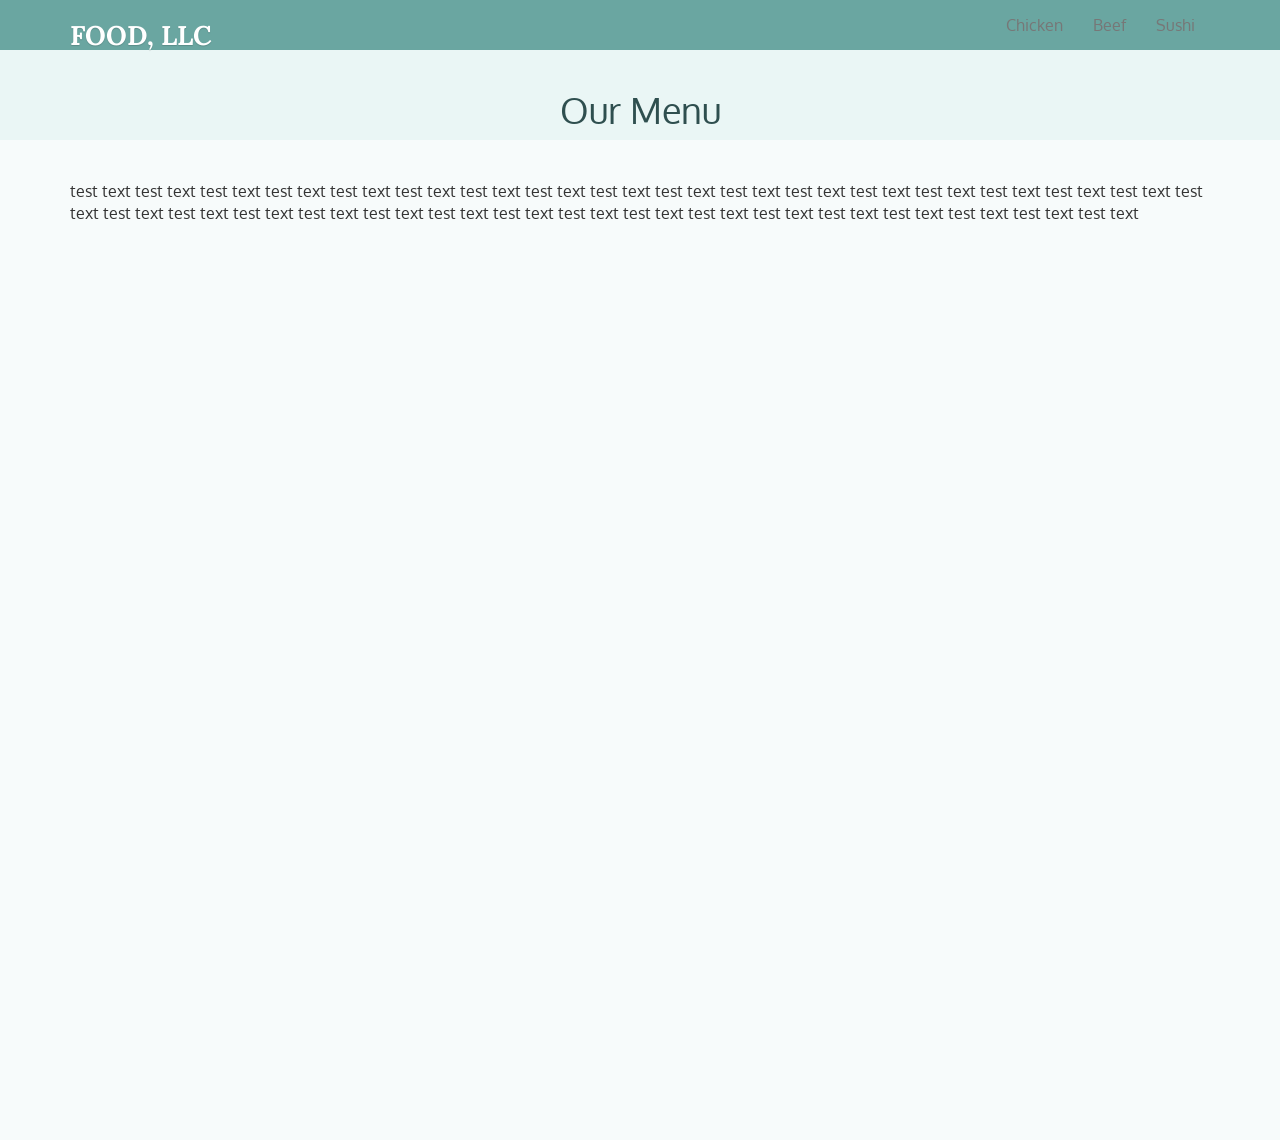
<file: index.html>
<!doctype html>
<html lang="en">
<head>
    <meta charset="utf-8">
    <meta http-equiv="X-UA-Compatible" content="IE=edge">
    <meta name="viewport" content="width=device-width, initial-scale=1">
    <title>Food, LLC</title>
    <!-- Use Bootstrap CSS from CDN so GitHub Pages serves correctly without local assets -->
    <link rel="stylesheet" href="https://maxcdn.bootstrapcdn.com/bootstrap/3.3.6/css/bootstrap.min.css">
    <link rel="stylesheet" href="styles.css">
    <link href='https://fonts.googleapis.com/css?family=Oxygen:400,300,700' rel='stylesheet' type='text/css'>
    <link href='https://fonts.googleapis.com/css?family=Lora' rel='stylesheet' type='text/css'>
</head>
<body>
<header>
    <nav id="header-nav" class="navbar navbar-default">
        <div class="container">
            <div class="navbar-header">

                <button type="button" class="navbar-toggle collapsed" data-toggle="collapse" data-target="#collapsable-nav" aria-expanded="false">
                    <span class="sr-only">Toggle navigation</span>
                    <span class="icon-bar"></span>
                    <span class="icon-bar"></span>
                    <span class="icon-bar"></span>
                </button>

                <a class="navbar-brand" href="index.html"><h1>Food, LLC</h1></a>

            </div>

            <div id="collapsable-nav" class="collapse navbar-collapse">
                <ul id="nav-list" class="nav navbar-nav navbar-right">
                    <li><a href="#">Chicken</a></li>
                    <li><a href="#">Beef</a></li>
                    <li><a href="#">Sushi</a></li>
                </ul>
            </div>
        </div>
    </nav>
</header>

<div class="container">
    <h1 class="text-center">Our Menu</h1>
</div>

<section id="tall-section" class="tall-section" aria-label="Tall demo section">
  <div class="container">
    <div class="row">
      <div class="col-xs-12">
        <p>test text test text test text test text test text test text test text test text test text test text test text test text test text test text test text test text test text test text test text test text test text test text test text test text test text test text test text test text test text test text test text test text test text test text </p>
      </div>
    </div>
  </div>
</section>


<!-- jQuery (Bootstrap JS plugins depend on it) -->
<script src="https://code.jquery.com/jquery-2.1.4.min.js"></script>
<script src="https://maxcdn.bootstrapcdn.com/bootstrap/3.3.6/js/bootstrap.min.js"></script>
</body>
</html>
</file>
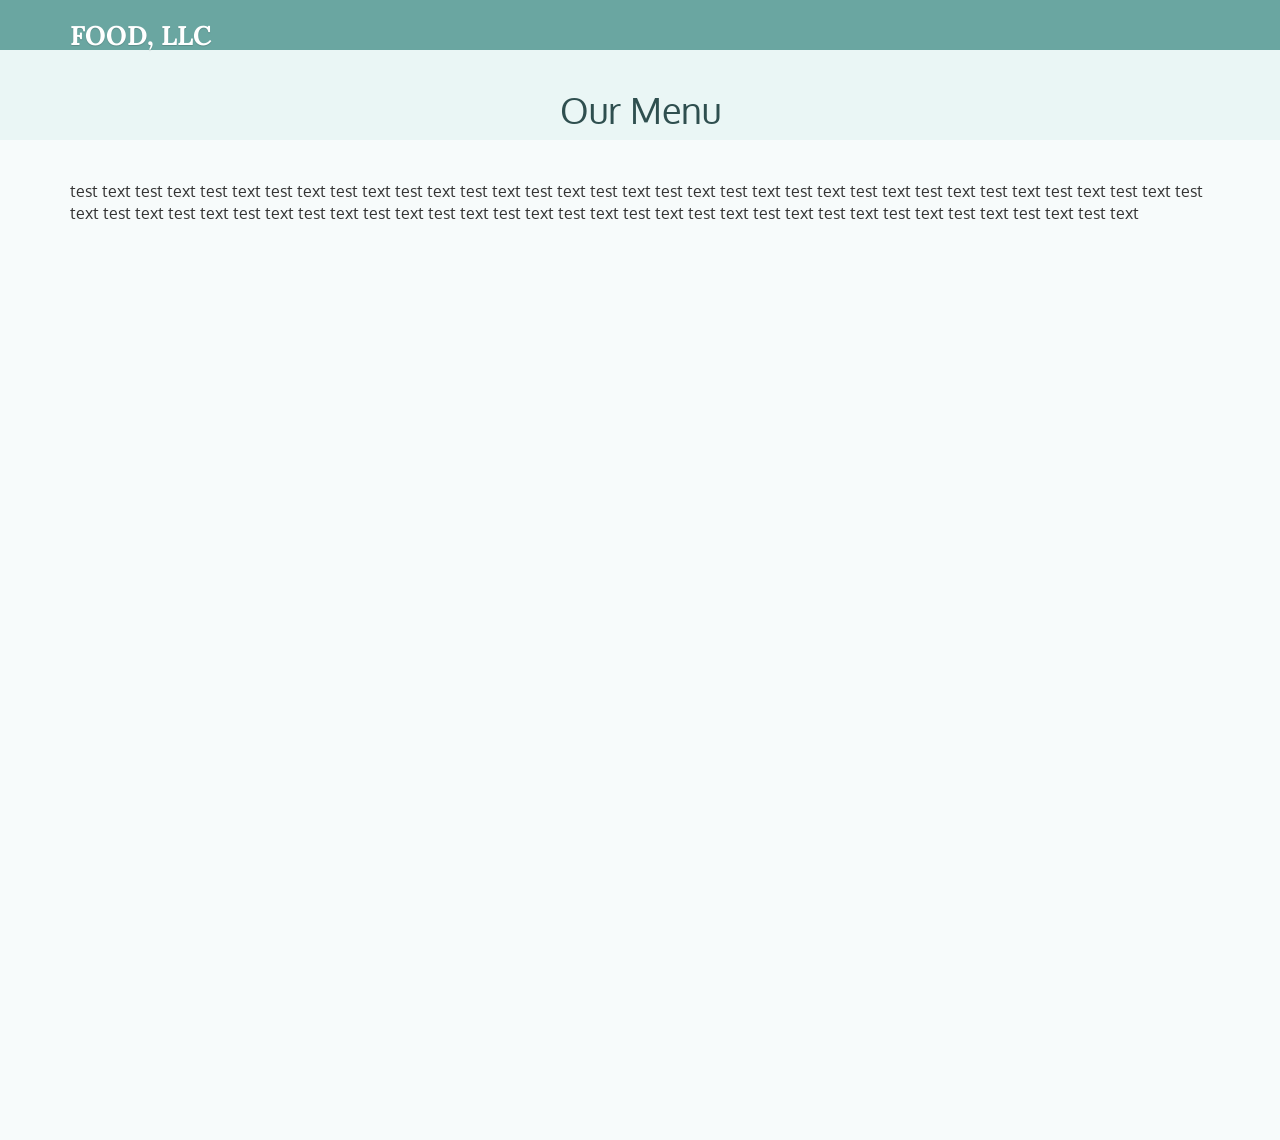
<file: module 3 solution/index.html>
<!doctype html>
<html lang="en">
<head>
    <meta charset="utf-8">
    <meta http-equiv="X-UA-Compatible" content="IE=edge">
    <meta name="viewport" content="width=device-width, initial-scale=1">
    <title>Food, LLC</title>
    <!-- Use Bootstrap CSS from CDN so GitHub Pages serves correctly without local assets -->
    <link rel="stylesheet" href="https://maxcdn.bootstrapcdn.com/bootstrap/3.3.6/css/bootstrap.min.css">
    <link rel="stylesheet" href="styles.css">
    <link href='https://fonts.googleapis.com/css?family=Oxygen:400,300,700' rel='stylesheet' type='text/css'>
    <link href='https://fonts.googleapis.com/css?family=Lora' rel='stylesheet' type='text/css'>
</head>
<body>
<header>
    <nav id="header-nav" class="navbar navbar-default">
        <div class="container">
            <div class="navbar-header">

                <button type="button" class="navbar-toggle collapsed" data-toggle="collapse" data-target="#collapsable-nav" aria-expanded="false">
                    <span class="sr-only">Toggle navigation</span>
                    <span class="icon-bar"></span>
                    <span class="icon-bar"></span>
                    <span class="icon-bar"></span>
                </button>

                <a class="navbar-brand" href="index.html"><h1>Food, LLC</h1></a>

            </div>

            <div id="collapsable-nav" class="collapse navbar-collapse">
                <ul id="nav-list" class="nav navbar-nav navbar-right visible-xs">
                    <li><a href="#">Chicken</a></li>
                    <li><a href="#">Beef</a></li>
                    <li><a href="#">Sushi</a></li>
                </ul>
            </div>
        </div>
    </nav>
</header>

<div class="container">
    <h1 class="text-center">Our Menu</h1>
</div>

<section id="tall-section" class="tall-section" aria-label="Tall demo section">
  <div class="container">
    <div class="row">
      <div class="col-xs-12">
        <p>test text test text test text test text test text test text test text test text test text test text test text test text test text test text test text test text test text test text test text test text test text test text test text test text test text test text test text test text test text test text test text test text test text test text </p>
      </div>
    </div>
  </div>
</section>


<!-- jQuery (Bootstrap JS plugins depend on it) -->
<script src="https://code.jquery.com/jquery-2.1.4.min.js"></script>
<script src="https://maxcdn.bootstrapcdn.com/bootstrap/3.3.6/js/bootstrap.min.js"></script>
</body>
</html>
</file>
<file: styles.css>
body {
  font-size: 16px;
  color: #2f4f4f;
  background-color: #eaf6f5;
  font-family: 'Oxygen', sans-serif;
}

#header-nav{
    background-color: #6aa6a1;
    border-radius: 0;
    border: 0;
}

.navbar-brand {
  padding-top: 25px;
}

.navbar-brand h1 {
  font-family: 'Lora', serif;
  color: #ffffff;
  font-size: 1.5em;
  text-transform: uppercase;
  font-weight: bold;
  text-shadow: 0 1px 1px rgba(0,0,0,0.15);
  margin-top: 0;
  margin-bottom: 0;
  line-height: .75;
}
.navbar-brand a:hover, .navbar-brand a:focus {
  text-decoration: none;
}

@media (max-width: 767px) {
  .navbar-collapse {
    position: absolute;
    top: 100%;
    left: 0;
    right: 0;
    width: 100%;
    background-color: #dff3ef;
    z-index: 9999;
    border-top: 1px solid rgba(0,0,0,0.06);
    padding: 0;
  }

  #header-nav .container {
    position: relative;
  }

  .navbar-collapse .nav {
    display: block;
    margin: 0;
    padding: 0;
  }

  .navbar-collapse .nav > li {
    border-bottom: 1px solid #e6efee;
  }

  .navbar-collapse .nav > li > a {
    display: block;
    padding: 15px 20px;
    color: #234f4f;
    font-weight: 600;
  }

  .navbar-collapse.collapse:not(.in) {
    display: none;
  }
}

.tall-section{
  background-color: #f7fbfb;
  color: #333;
  min-height: 1000px;
  padding-top: 40px;
  padding-bottom: 40px;
}

.tall-section h2 { margin-top: 0; }
</file>
<file: module 3 solution/styles.css>
body {
  font-size: 16px;
  color: #2f4f4f;
  background-color: #eaf6f5;
  font-family: 'Oxygen', sans-serif;
}

#header-nav{
    background-color: #6aa6a1;
    border-radius: 0;
    border: 0;
}

.navbar-brand {
  padding-top: 25px;
}

.navbar-brand h1 {
  font-family: 'Lora', serif;
  color: #ffffff;
  font-size: 1.5em;
  text-transform: uppercase;
  font-weight: bold;
  text-shadow: 0 1px 1px rgba(0,0,0,0.15);
  margin-top: 0;
  margin-bottom: 0;
  line-height: .75;
}
.navbar-brand a:hover, .navbar-brand a:focus {
  text-decoration: none;
}

@media (max-width: 767px) {
  .navbar-collapse {
    position: absolute;
    top: 100%;
    left: 0;
    right: 0;
    width: 100%;
    background-color: #dff3ef;
    z-index: 9999;
    border-top: 1px solid rgba(0,0,0,0.06);
    padding: 0;
  }

  #header-nav .container {
    position: relative;
  }

  .navbar-collapse .nav {
    display: block;
    margin: 0;
    padding: 0;
  }

  .navbar-collapse .nav > li {
    border-bottom: 1px solid #e6efee;
  }

  .navbar-collapse .nav > li > a {
    display: block;
    padding: 15px 20px;
    color: #234f4f;
    font-weight: 600;
  }

  .navbar-collapse.collapse:not(.in) {
    display: none;
  }
}

.tall-section{
  background-color: #f7fbfb;
  color: #333;
  min-height: 1000px;
  padding-top: 40px;
  padding-bottom: 40px;
}

.tall-section h2 { margin-top: 0; }
</file>
